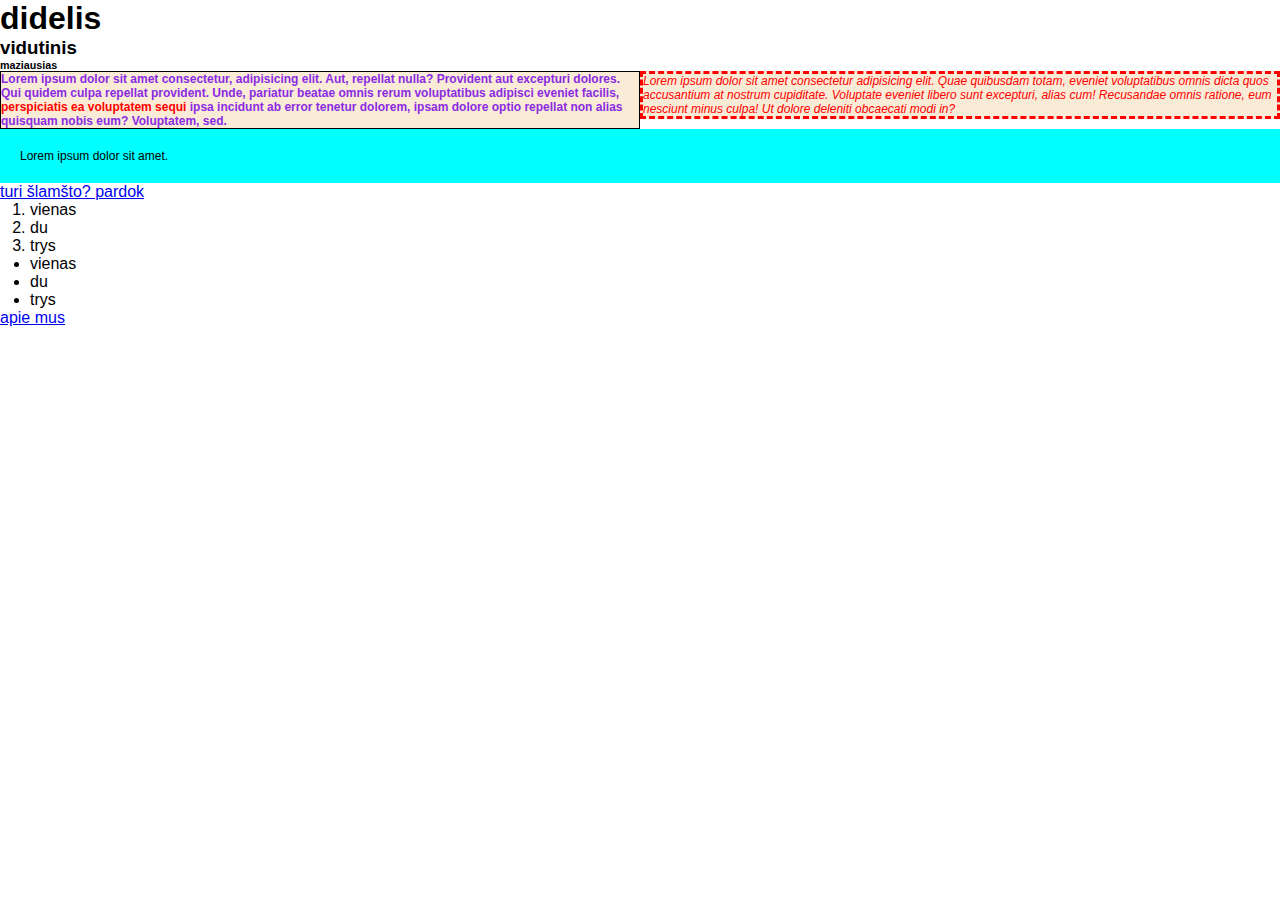
<file: index.html>
<!DOCTYPE html>
<html lang="en">

<head>
    <meta charset="UTF-8">
    <meta name="viewport" content="width=device-width, initial-scale=1.0">
    <link rel="stylesheet" href="./reset.css">
    <link rel="stylesheet" href="./main.css">
    <title>HTML Demo</title>
</head>

<body>
    <h1>didelis</h1>
    <h3>vidutinis</h3>
    <h6>maziausias</h6>
    <div id="sidesContainer">
        <div id="left" class="sides">
            <p id="leftP">Lorem ipsum dolor sit amet consectetur, adipisicing elit. Aut, repellat nulla? Provident aut
                excepturi dolores. Qui quidem culpa repellat provident. Unde, pariatur beatae omnis rerum voluptatibus
                adipisci eveniet facilis,<span style="color: red;"> perspiciatis ea voluptatem sequi </span> ipsa
                incidunt ab error tenetur dolorem, ipsam dolore optio repellat non alias quisquam nobis eum? Voluptatem,
                sed.</p>
        </div>
        <div id="right" class="sides">
            <p id="rightP">Lorem ipsum dolor sit amet consectetur adipisicing elit. Quae quibusdam totam, eveniet
                voluptatibus omnis dicta quos accusantium at nostrum cupiditate. Voluptate eveniet libero sunt
                excepturi, alias cum! Recusandae omnis ratione, eum nesciunt minus culpa! Ut dolore deleniti obcaecati
                modi in?</p>
        </div>
    </div>
    <div style="background-color: bisque;">
        <p style="background-color: aqua; padding: 20px;">Lorem ipsum dolor sit amet.</p>
    </div>
    <a target="_blank"  href="https://www.skelbiu.lt">turi šlamšto? pardok</a>
    <ol >
        <li>vienas</li>
        <li>du</li>
        <li>trys</li>
    </ol>
    <ul >
        <li>vienas</li>
        <li>du</li>
        <li>trys</li>
    </ul>
    <a href="./aboutus.html">apie mus</a>
</body>

</html>
</file>
<file: main.css>
#left {
    border: 1px solid black;
}

#right {
    border: 3px dashed red;
}

.sides {
    display: inline-block;
    width: 50%;
    background-color: antiquewhite;
    
}

#leftP {
    color: blueviolet;
    font-weight: 900;
}
#rightP{
    color: red; 
    font-style: italic;
}
p{
    font-size: 12px;
}
#sidesContainer{
    width: 100%;
    font-size: 0;
}

ol, ul{
    margin-left:30px;
}
</file>
